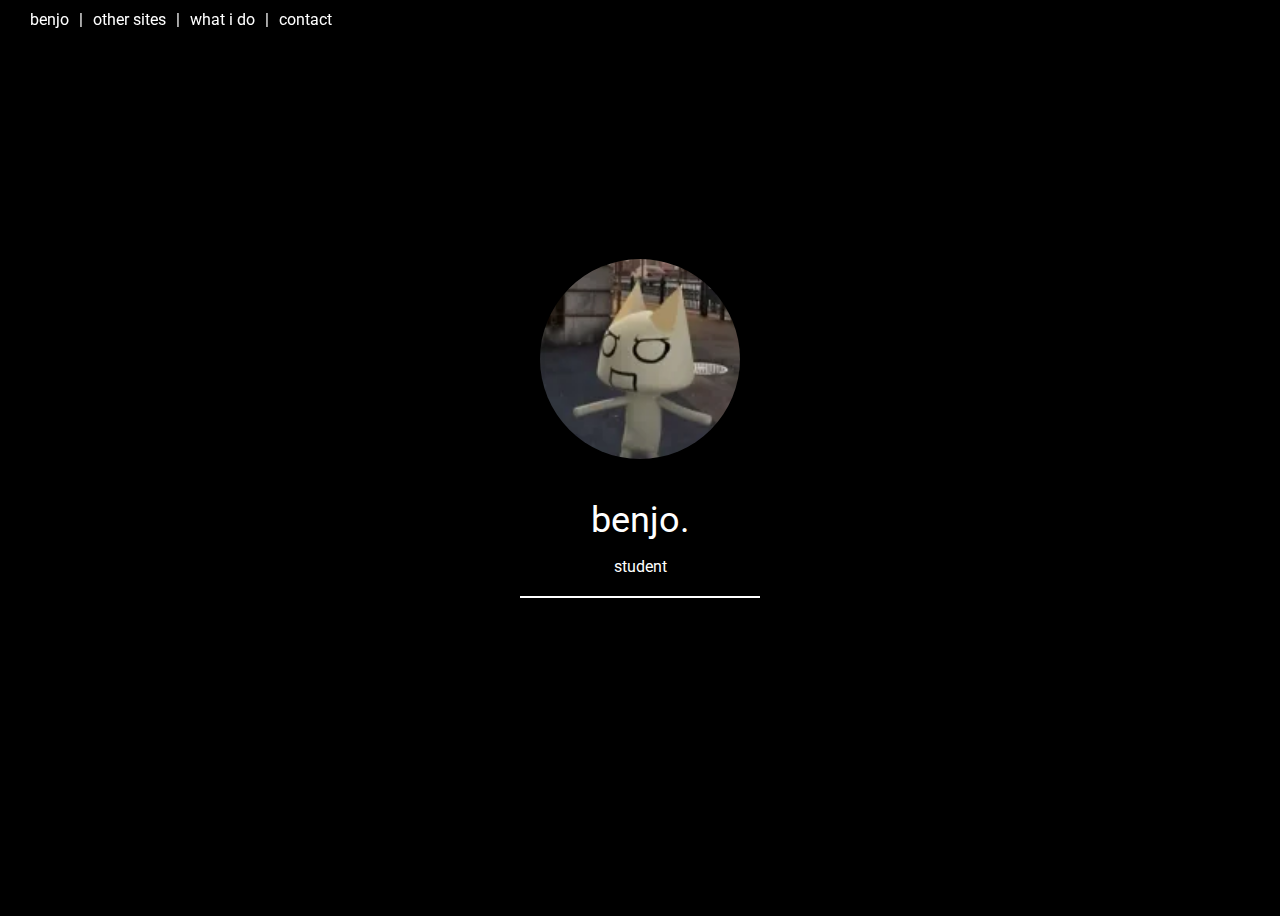
<file: index.html>
<!DOCTYPE html>
<html>

<head>
  <link rel="stylesheet" href="https://cdnjs.cloudflare.com/ajax/libs/font-awesome/5.15.1/css/all.min.css"
    integrity="sha512-+4zCK9k+qNFUR5X+cKL9EIR+ZOhtIloNl9GIKS57V1MyNsYpYcUrUeQc9vNfzsWfV28IaLL3i96P9sdNyeRssA=="
    crossorigin="anonymous">
  <link rel="stylesheet" type="text/css" href="style.css">
  <link href="https://fonts.googleapis.com/css2?family=Roboto&display=swap" rel="stylesheet">
  <meta name="description"
    content="benike's epic personal website filled with useless information, you probably won't enjoy the viewing experience.">
  <title>benjo.</title>
</head>

<body>
  <div class="navbar">
    <a href="./index.html">benjo</a>
    <span style="color: #fff;">|</span>
    <a href="./other.html">other sites</a>
    <span style="color: #fff;">|</span>
    <a href="./whatido.html">what i do</a>
    <span style="color: #fff;">|</span>
    <a href="./contact.html">contact</a>
  </div>
  <div class="container">
    <img class="pfp" src="static/pfp.webp"
      alt="Profile Picture">
    <div class="title">
      <p class="name">benjo.</p>
      <p class="role">student</p>
    </div>
    <div class="line"></div>
    <div class="social-buttons">
      <a href="https://github.com/benilol98" target="_blank">
        <i class="fab fa-github"></i>
      </a>
      <a href="mailto:beni98@cock.li" target="_blank">
        <i class="fas fa-envelope"></i>
      </a>
      <a href="https://steamcommunity.com/id/benikegaming" target="_blank">
        <i class="fab fa-steam"></i>
      </a>
      <a href="#">
        <i class="fab fa-discord"></i>
      </a>
    </div>
  </div>
</body>

</html>

<script>
  const role = document.querySelector('.role');
  if (role) {
    let counter = 0;
    const roles = ['gamer', 'programmer', 'student'];
    setInterval(() => {
      role.style.opacity = 0;
      setTimeout(() => {
        role.innerHTML = roles[counter];
        role.style.opacity = 1;
        counter = (counter + 1) % roles.length;
      }, 500);
    }, 2000);
  }
</script>
</file>
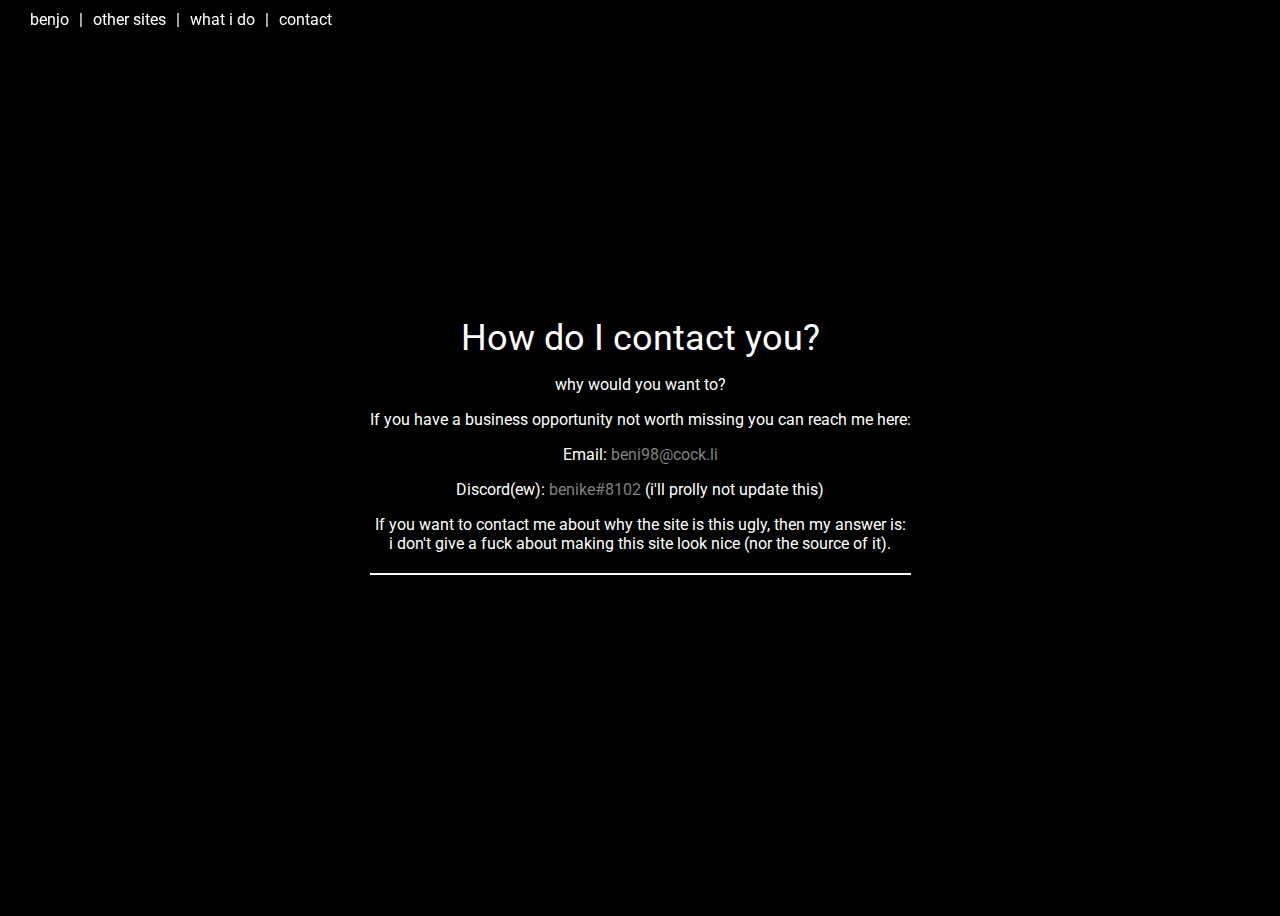
<file: contact.html>
<!DOCTYPE html>
<html>

<head>
  <link rel="stylesheet" href="https://cdnjs.cloudflare.com/ajax/libs/font-awesome/5.15.1/css/all.min.css"
    integrity="sha512-+4zCK9k+qNFUR5X+cKL9EIR+ZOhtIloNl9GIKS57V1MyNsYpYcUrUeQc9vNfzsWfV28IaLL3i96P9sdNyeRssA=="
    crossorigin="anonymous">
  <link rel="stylesheet" type="text/css" href="style.css">
  <link href="https://fonts.googleapis.com/css2?family=Roboto&display=swap" rel="stylesheet">
  <title>benjo.</title>
  <meta name="description" content="how to contact me">
</head>

<body>
  <div class="navbar">
    <a href="./index.html">benjo</a>
    <span style="color: #fff;">|</span>
    <a href="./other.html">other sites</a>
    <span style="color: #fff;">|</span>
    <a href="./whatido.html">what i do</a>
    <span style="color: #fff;">|</span>
    <a href="#">contact</a>
  </div>
  <div class="container">
    <div class="title">
      <p class="name">How do I contact you?</p>
      <p class="role">why would you want to?</p>
      <p>If you have a business opportunity not worth missing you can reach me here:</p>
      <p>Email: <a href="mailto:beni98@cock.li" class="link">beni98@cock.li</a></p>
      <p>Discord(ew): <a class="link" href="#">benike#8102</a> (i'll prolly not update
        this)</p>
      <p>If you want to contact me about why the site is this ugly, then my answer is: <br> i don't give a fuck about
        making
        this site look nice (nor the source of it).</p>
    </div>
    <div class="line"></div>
    <div class="social-buttons">
      <a href="https://github.com/benilol98" target="_blank">
        <i class="fab fa-github"></i>
      </a>
      <a href="mailto:beni98@cock.li" target="_blank">
        <i class="fas fa-envelope"></i>
      </a>
      <a href="https://steamcommunity.com/id/benikegaming" target="_blank">
        <i class="fab fa-steam"></i>
      </a>
      <a href="#">
        <i class="fab fa-discord"></i>
      </a>
    </div>
  </div>
</body>

</html>
</file>
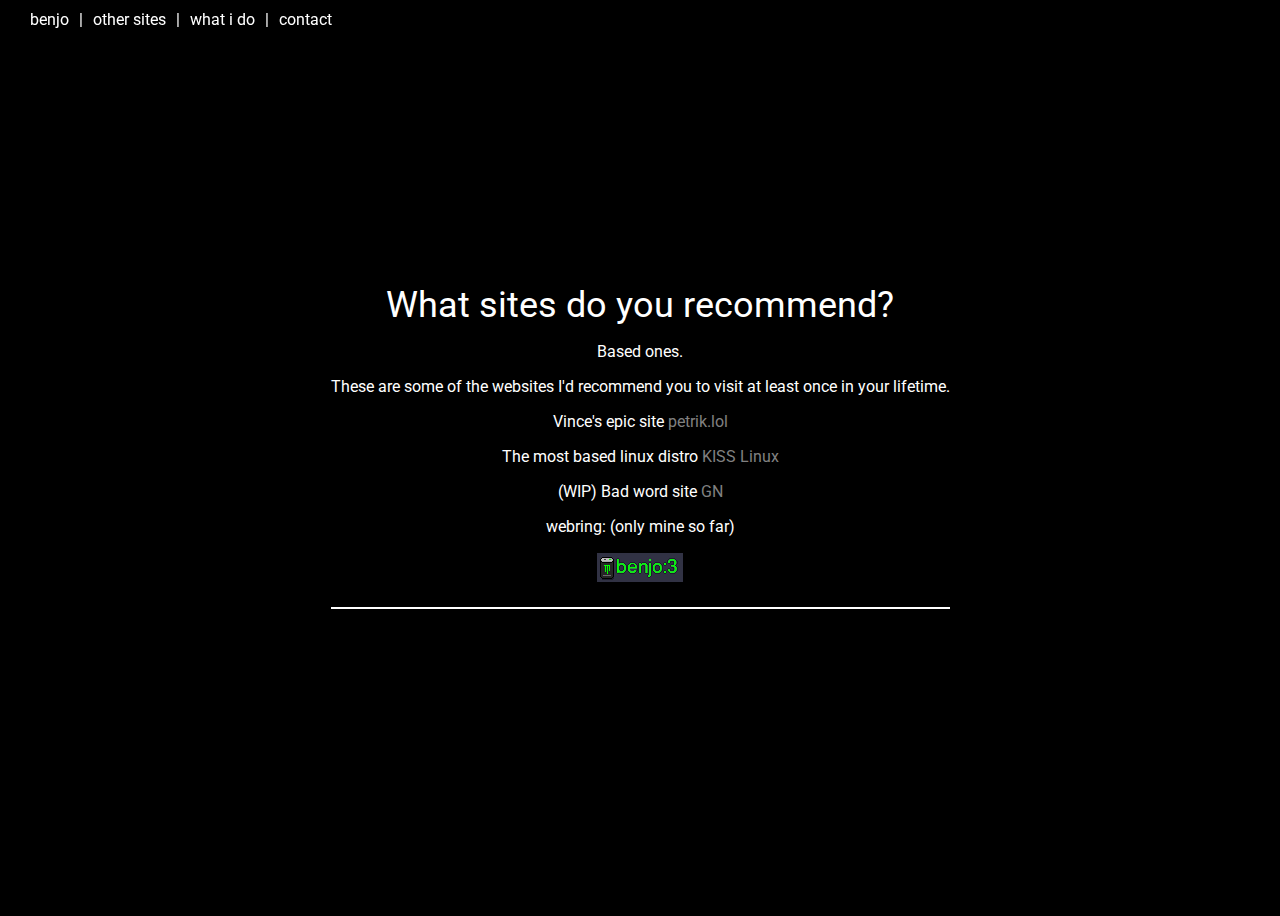
<file: other.html>
<!DOCTYPE html>
<html>

<head>
  <link rel="stylesheet" href="https://cdnjs.cloudflare.com/ajax/libs/font-awesome/5.15.1/css/all.min.css"
    integrity="sha512-+4zCK9k+qNFUR5X+cKL9EIR+ZOhtIloNl9GIKS57V1MyNsYpYcUrUeQc9vNfzsWfV28IaLL3i96P9sdNyeRssA=="
    crossorigin="anonymous">
  <link rel="stylesheet" type="text/css" href="style.css">
  <link href="https://fonts.googleapis.com/css2?family=Roboto&display=swap" rel="stylesheet">
  <title>benjo.</title>
  <meta name="description" content="other websites I recommend">
</head>

<body>
  <div class="navbar">
    <a href="./index.html">benjo</a>
    <span style="color: #fff;">|</span>
    <a href="#">other sites</a>
    <span style="color: #fff;">|</span>
    <a href="./whatido.html">what i do</a>
    <span style="color: #fff;">|</span>
    <a href="./contact.html">contact</a>
  </div>
  <div class="container">
    <div class="title">
      <p class="name">What sites do you recommend?</p>
      <p class="role">Based ones.</p>
      <p>These are some of the websites I'd recommend you to visit at least once in your lifetime.</p>
      <p>Vince's epic site <a class="link" target="_blank" href="https://petrik.lol">petrik.lol</a></p>

      <p>The most based linux distro <a class="link" target="_blank" href="https://kisslinux.org">KISS Linux</a></p>

      <p>(WIP) Bad word site <a class="link" target="_blank" href="https://glowniggers.monster">GN</a></p>
      <p>webring: (only mine so far)</p>
      <a href="https://benike.monster">
        <img class="webring" src="static/webring.png" alt="benikewebring">
      </a>
    </div>
    <div class="line"></div>
    <div class="social-buttons">
      <a href="https://github.com/benilol98" target="_blank">
        <i class="fab fa-github"></i>
      </a>
      <a href="mailto:beni98@cock.li" target="_blank">
        <i class="fas fa-envelope"></i>
      </a>
      <a href="https://steamcommunity.com/id/benikegaming" target="_blank">
        <i class="fab fa-steam"></i>
      </a>
      <a href="#">
        <i class="fab fa-discord"></i>
      </a>
    </div>
  </div>
</body>

</html>
</file>
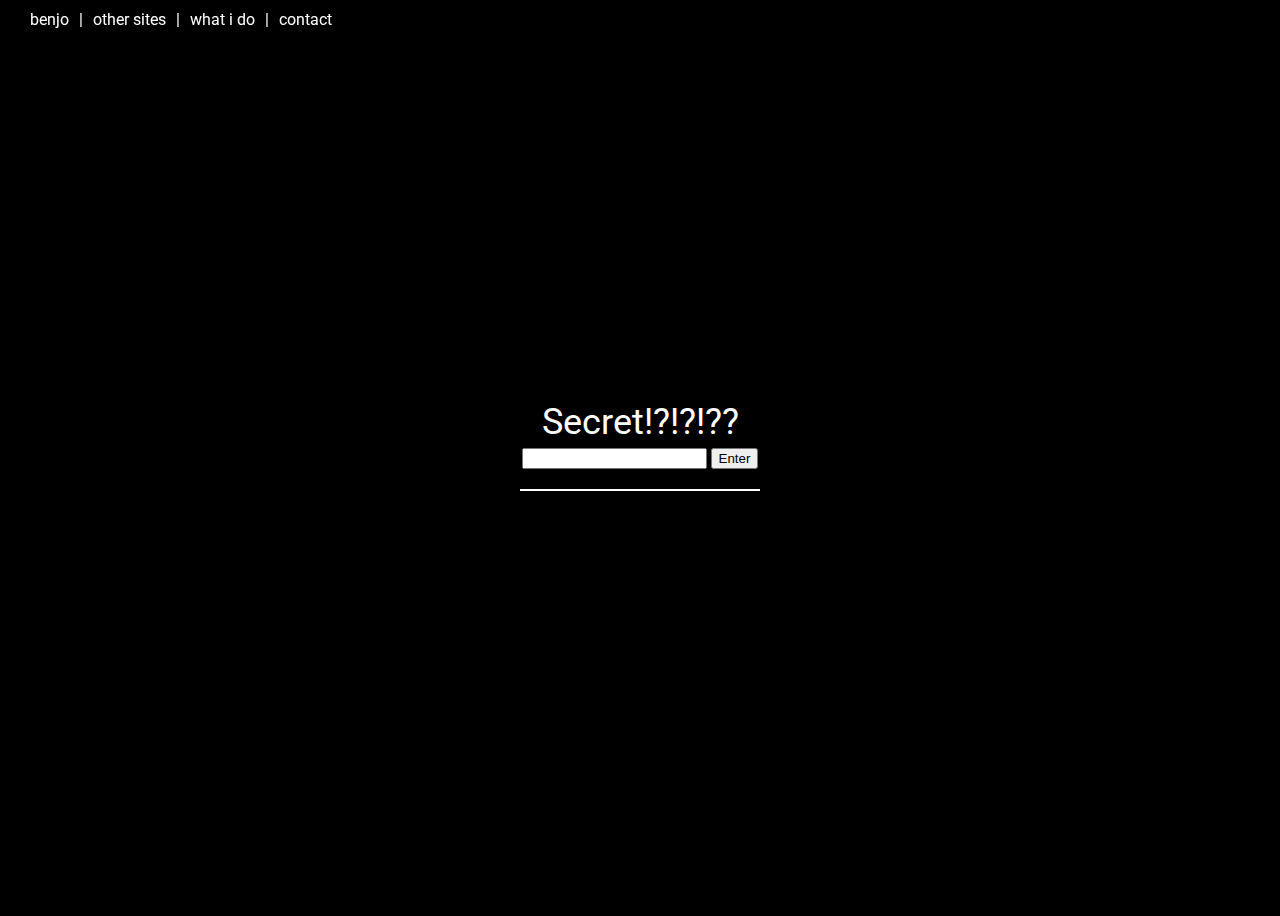
<file: secret.html>
<!DOCTYPE html>
<html>

<head>
  <link rel="stylesheet" href="https://cdnjs.cloudflare.com/ajax/libs/font-awesome/5.15.1/css/all.min.css"
    integrity="sha512-+4zCK9k+qNFUR5X+cKL9EIR+ZOhtIloNl9GIKS57V1MyNsYpYcUrUeQc9vNfzsWfV28IaLL3i96P9sdNyeRssA=="
    crossorigin="anonymous">
  <link rel="stylesheet" type="text/css" href="style.css">
  <link href="https://fonts.googleapis.com/css2?family=Roboto&display=swap" rel="stylesheet">
  <title>benjo.</title>
  <meta name="description" content="other websites I recommend">
</head>

<body>
  <div class="navbar">
    <a href="./index.html">benjo</a>
    <span style="color: #fff;">|</span>
    <a href="#">other sites</a>
    <span style="color: #fff;">|</span>
    <a href="./whatido.html">what i do</a>
    <span style="color: #fff;">|</span>
    <a href="./contact.html">contact</a>
  </div>
  <div class="container">
    <div class="title">
      <p class="name">Secret!?!?!??</p>
      <input type="password" name="" value="">
      <button type="submit">Enter</button>
    </div>
    <div class="line"></div>
    <div class="social-buttons">
      <a href="https://github.com/benilol98" target="_blank">
        <i class="fab fa-github"></i>
      </a>
      <a href="mailto:beni98@cock.li" target="_blank">
        <i class="fas fa-envelope"></i>
      </a>
      <a href="https://steamcommunity.com/id/benikegaming" target="_blank">
        <i class="fab fa-steam"></i>
      </a>
      <a href="#">
        <i class="fab fa-discord"></i>
      </a>
    </div>
  </div>
</body>

</html>
</file>
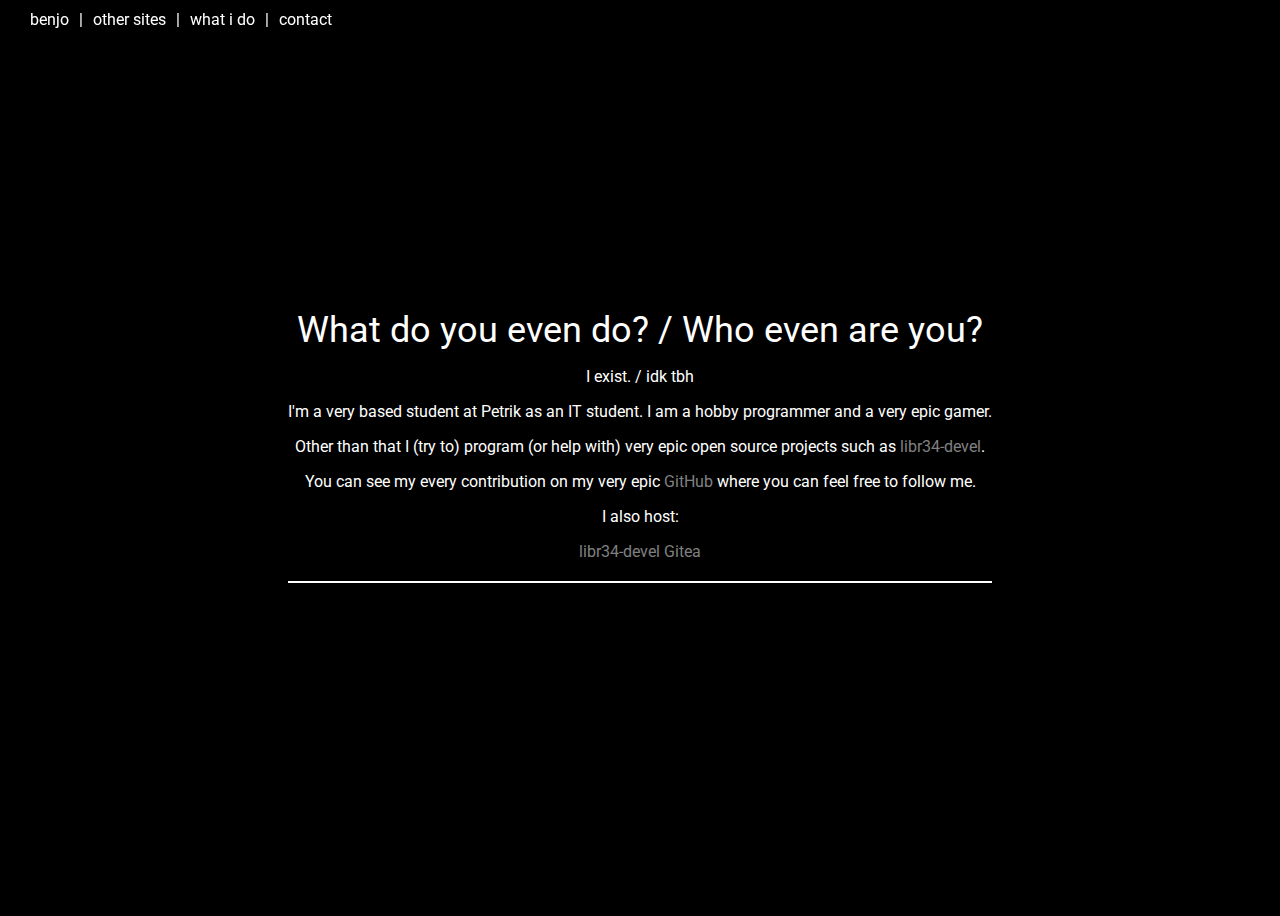
<file: whatido.html>
<!DOCTYPE html>
<html>

<head>
  <link rel="stylesheet" href="https://cdnjs.cloudflare.com/ajax/libs/font-awesome/5.15.1/css/all.min.css"
    integrity="sha512-+4zCK9k+qNFUR5X+cKL9EIR+ZOhtIloNl9GIKS57V1MyNsYpYcUrUeQc9vNfzsWfV28IaLL3i96P9sdNyeRssA=="
    crossorigin="anonymous">
  <link rel="stylesheet" type="text/css" href="style.css">
  <link href="https://fonts.googleapis.com/css2?family=Roboto&display=swap" rel="stylesheet">
  <title>benjo.</title>
  <meta name="description" content="what I do">
</head>

<body>
  <div class="navbar">
    <a href="./index.html">benjo</a>
    <span style="color: #fff;">|</span>
    <a href="./other.html">other sites</a>
    <span style="color: #fff;">|</span>
    <a href="#">what i do</a>
    <span style="color: #fff;">|</span>
    <a href="./contact.html">contact</a>
  </div>
  <div class="container">
    <div class="title">
      <p class="name">What do you even do? / Who even are you?</p>
      <p class="role">I exist. / idk tbh</p>
      <p>I'm a very based student at Petrik as an IT student. I am a hobby programmer and a very epic gamer.</p>
      <p>Other than that I (try to) program (or help with) very epic open source projects such as <a target="_blank"
          class="link" href="https://github.com/benilol98/libr34-devel">libr34-devel</a>.
      </p>
      <p>You can see my every contribution on my very epic <a class="link" target="_blank"
          href="https://github.com/benilol98">GitHub</a> where you can feel free to follow me.</p>
      <p>I also host:</p>
      <a target="_blank" href="https://r34.benike.monster" class="link">libr34-devel</a>
      <a target="_blank" href="https://git.benike.monster" class="link">Gitea</a>
    </div>
    <div class="line"></div>
    <div class="social-buttons">
      <a href="https://github.com/benilol98" target="_blank">
        <i class="fab fa-github"></i>
      </a>
      <a href="mailto:beni98@cock.li" target="_blank">
        <i class="fas fa-envelope"></i>
      </a>
      <a href="https://steamcommunity.com/id/benikegaming" target="_blank">
        <i class="fab fa-steam"></i>
      </a>
      <a href="#">
        <i class="fab fa-discord"></i>
      </a>
    </div>
  </div>
</body>

</html>
</file>
<file: style.css>
body {
  background-color: black;
  display: flex;
  justify-content: center;
  align-items: center;
  height: 100vh;
  overflow: hidden;
  font-family: 'Roboto', sans-serif;
}
.container {
  text-align: center;
  color: white;
}

.link:hover {
  text-decoration: underline;
}

.link {
  text-decoration: none;
  color: grey;
}

.line {
  width: 100%;
  height: 2px;
  margin: 20px auto;
  background-color: white;
}

.discord:hover {
  text-decoration: underline;
}

.webring {
  height: 31px;
  width: 88px;
}

.discord {
  color: grey;
}

.social-buttons {
  display: flex;
  justify-content: center;
  margin-top: 20px;
}

.social-buttons a:hover {
  transform: scale(1.1);
}

.social-buttons a {
  transition: all .2s ease-in-out;
  width: 40px;
  height: 40px;
  margin: 0 10px;
  border-radius: 50%;
  display: flex;
  justify-content: center;
  align-items: center;
  font-size: 30px;
  color: white;
  text-decoration: none;
}
.pfp {
  width: 200px;
  height: 200px;
  border-radius: 50%;
}

.title {
  text-align: center;
  margin-top: 10px;
}
.name {
  font-size: 36px;
  margin-bottom: 5px;
}

.role{
  opacity: 1;
  transition: opacity 0.5s;
}

.navbar {
  display: flex;
  align-items: center;
  padding: 10px 20px;
  position: fixed;
  top: 0;
  left: 0;
  right: 0;
}

.navbar a:hover {
  text-decoration: underline;
}

.navbar a {
  color: #fff;
  text-decoration: none;
  margin: 0 10px;
}
</file>
